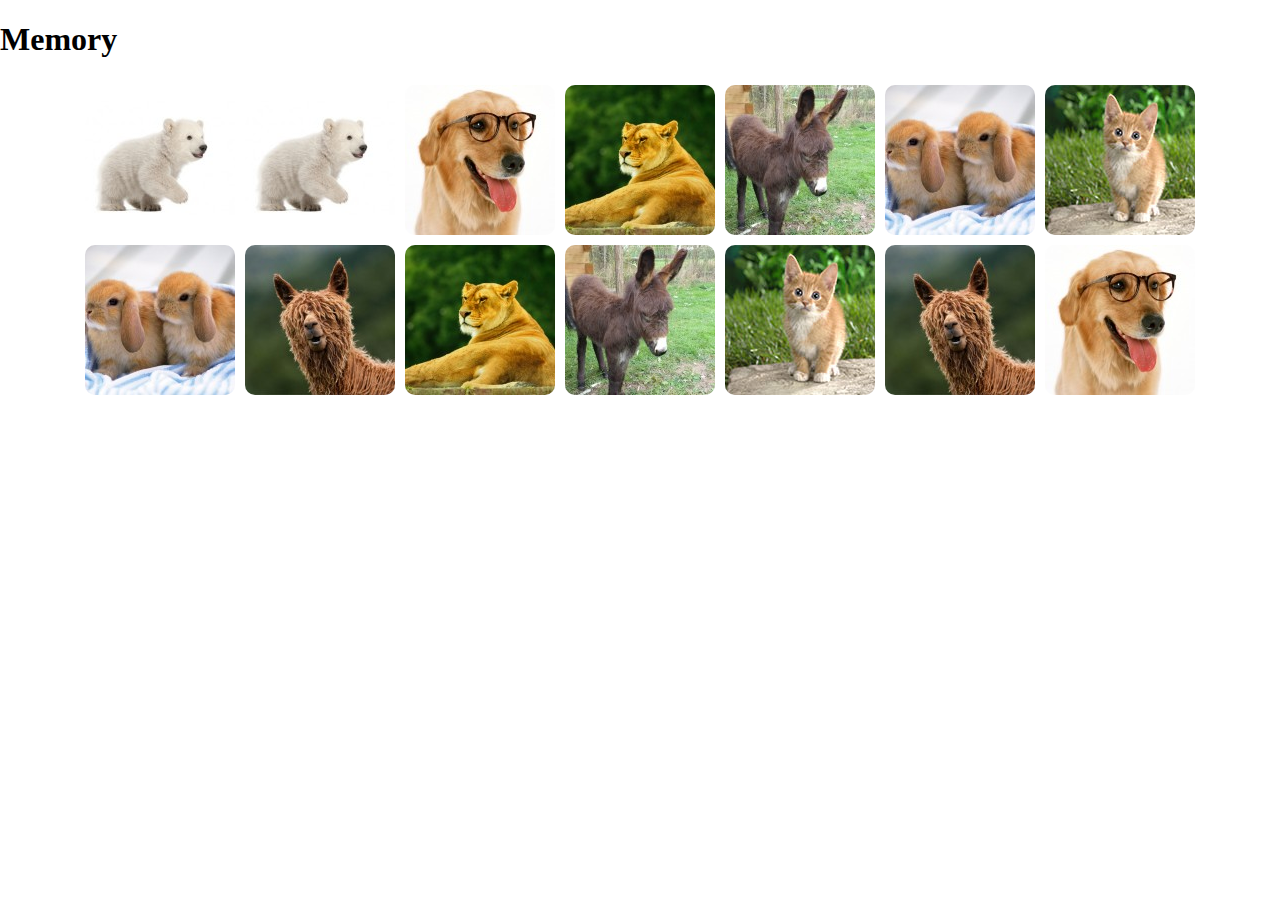
<file: index.html>
<!DOCTYPE html>
<html lang="en">

<head>
    <meta charset="UTF-8">
    <meta name="viewport" content="width=device-width, initial-scale=1.0">
    <meta http-equiv="X-UA-Compatible" content="ie=edge">
    <link rel="stylesheet" href="style.css">
    <title>memory</title>
</head>

<body style="margin: 0">
    <h1>Memory</h1>
    <div id="game">
        <!-- <img id="01" src=""></img>
        <img id="02" src=""></img>
        <img id="03" src=""></img>
        <img id="04" src=""></img>
        <img id="05" src=""></img>
        <img id="06" src=""></img>
        <img id="07" src=""></img>
        <img id="08" src=""></img>
        <img id="09" src=""></img>
        <img id="10" src=""></img>
        <img id="11" src=""></img>
        <img id="12" src=""></img>
        <img id="13" src=""></img>
        <img id="14" src=""></img> -->

    </div>

    <script type="text/javascript" src="main.js"></script>
</body>

</html>
</file>
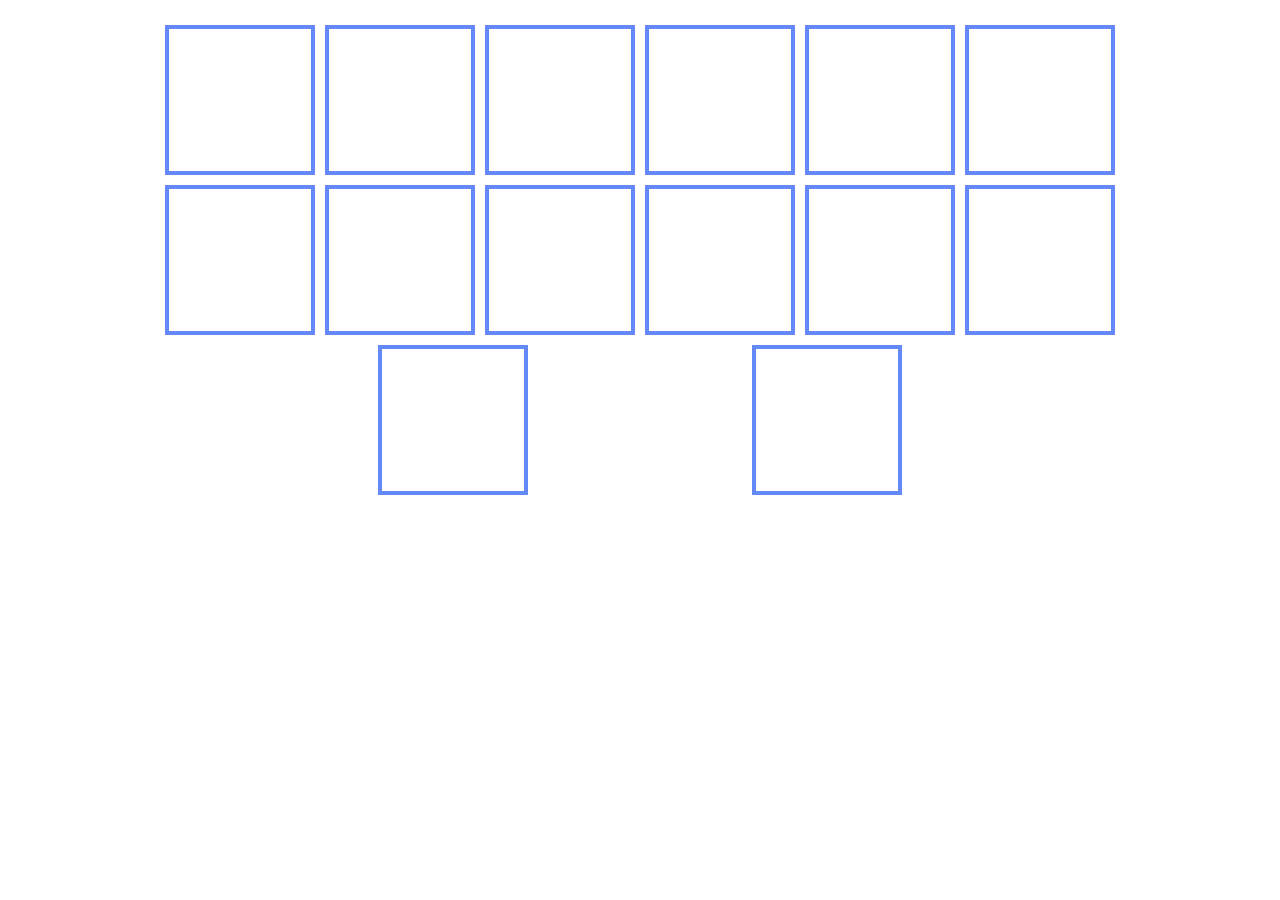
<file: tania.html>
<!doctype html>
<html lang="en">

<head>
  <meta charset="utf-8">
  <meta name="viewport" content="width=device-width, initial-scale=1.0">
  <meta http-equiv="X-UA-Compatible" content="ie=edge">
  
  <title>Memory Game</title>

  <link rel="stylesheet" href="tania.css">
  <link rel="icon" type="image/png" href="img/mushroom.png">

</head>

<body>

  <div id="game"></div>

  <script src="tania.js"></script>
</body>

</html>
</file>
<file: style.css>
div {
    /* display: block; */
}

img {
    /* opacity: 0; */
    box-shadow: 10px 10px 10px black;
}

*,
*::before,
*::after {
    box-sizing: border-box;
}

body {
    margin: 20px 0;
    /* background: #6589F9; */
}

.grid {
    max-width: 95vw;
    margin: 0 auto;
    display: flex;
    flex-wrap: wrap;
    justify-content: center;
}

.card {
    margin: 5px;
    /* background-color: #6589F9; */
    background-size: contain;
    background-repeat: no-repeat;
    background-position: center center;
    height: 150px;
    width: 150px;
    border-radius: 10px;
}

.selected {
    border: 2px solid orange;
    transform: scale(1.1);
}


/* img:active {
    opacity: 1;
} */

.match {
    border: 4px solid red;
    opacity: .5;
}
</file>
<file: tania.css>
*,
*::before,
*::after {
  -webkit-box-sizing: border-box;
          box-sizing: border-box;
}

body {
  margin: 20px 0;
  
}

.grid {
  max-width: 960px;
  margin: 0 auto;
  display: -webkit-box;
  display: -ms-flexbox;
  display: flex;
  -ms-flex-wrap: wrap;
      flex-wrap: wrap;
  -webkit-box-pack: space-evenly;
      -ms-flex-pack: space-evenly;
          justify-content: space-evenly;
}

.card {
  position: relative;
  -webkit-transition: all .4s linear;
  -o-transition: all .4s linear;
  transition: all .4s linear;
  -webkit-transform-style: preserve-3d;
          transform-style: preserve-3d;
  margin: 5px;
  
}

.card,
.back,
.front {
  height: 150px;
  width: 150px;
  
}

.back,
.front {
  position: absolute;
  -webkit-backface-visibility: hidden;
          backface-visibility: hidden;
}

.front {
  /* background: #FAB942 no-repeat center center / contain; */
  border: #6589F9 solid 4px;
}

.back {
  -webkit-transform: rotateY(180deg);
          transform: rotateY(180deg);
  background-color: #6589F9;
  background-size: contain;
  background-repeat: no-repeat;
  background-position: center center;

}

.selected {
  -webkit-transform: rotateY(180deg);
          transform: rotateY(180deg);
  transition-duration: .001sec;
  
}

.match .front {
  background: #6589F9 !important;
}
</file>
